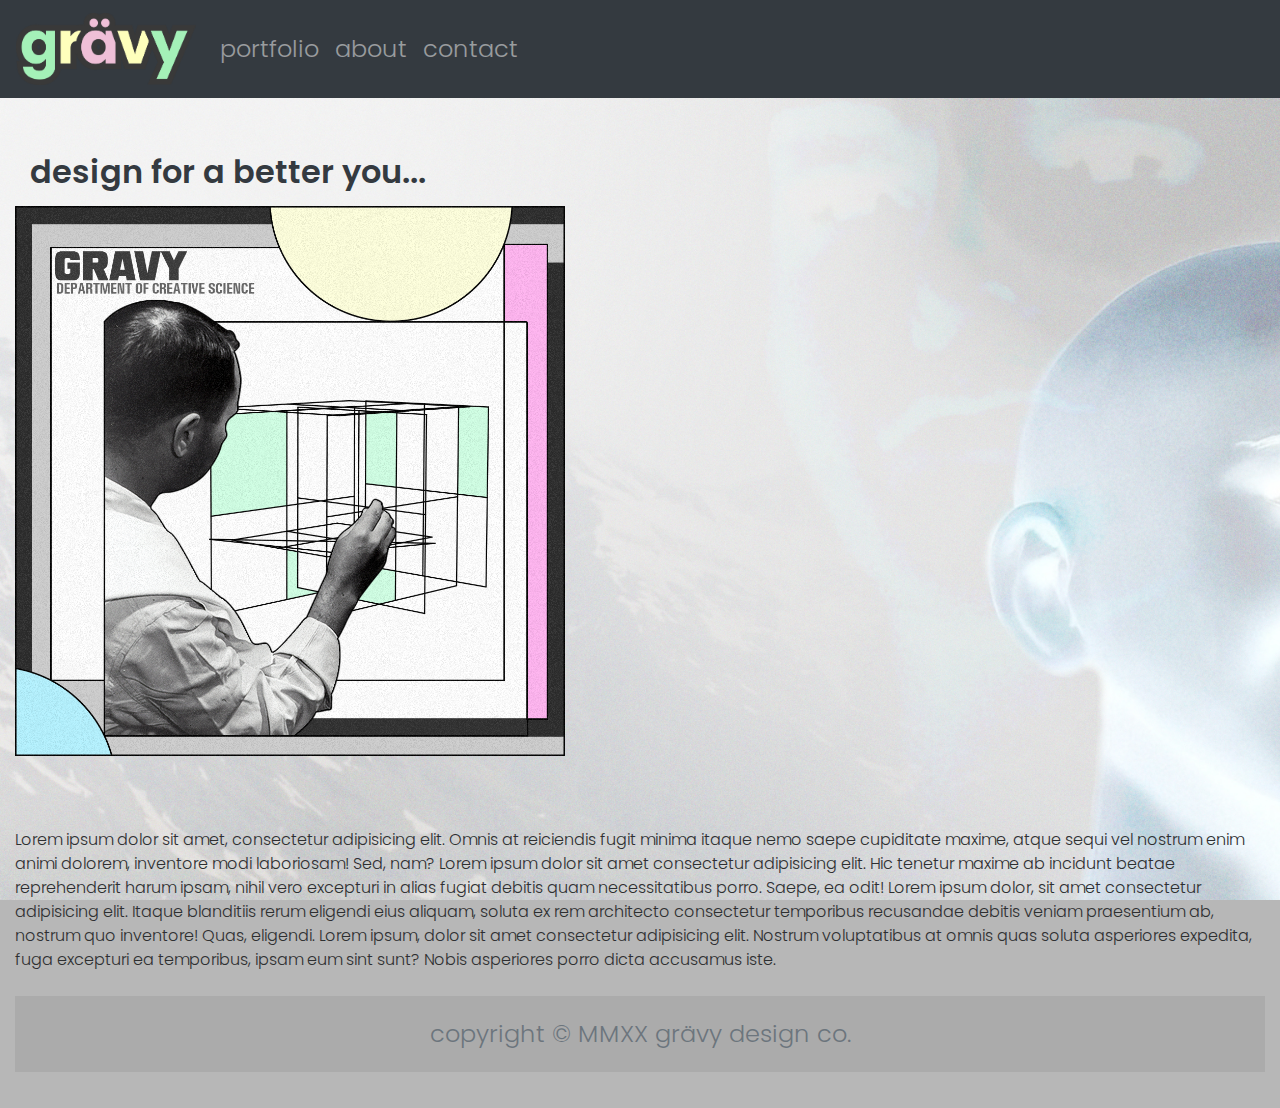
<file: index.html>
<!-- Andy Rez Portfolio -->
<!-- Main Page -->

<!DOCTYPE html>
<html lang="en-us">
    <!-- Poppins Font -->
    <link href="https://fonts.googleapis.com/css?family=Poppins:300,400,500,600,700&display=swap" rel="stylesheet">
    <!-- Bootstrap CSS -->
    <link rel="stylesheet" href="https://stackpath.bootstrapcdn.com/bootstrap/4.3.1/css/bootstrap.min.css" integrity="sha384-ggOyR0iXCbMQv3Xipma34MD+dH/1fQ784/j6cY/iJTQUOhcWr7x9JvoRxT2MZw1T" crossorigin="anonymous">
    <!-- CSS Assets -->
    <link rel="stylesheet" href=assets/style.css>

<head>
    <meta charset="UTF-8">
    <meta name="viewport" content="initial-scale=1, maximum-scale=1, user-scalable=no">
    <title>grävy design co. // home.</title>
</head>

    <body>
    <main>
    <nav class="navbar navbar-expand-lg navbar-dark bg-dark">
        <a class="navbar-brand" href="index.html"><img src="assets/images/logo for tees pastel rasta.png" alt="Logo" style="width:180px;"></a>
        <button class="navbar-toggler" type="button" data-toggle="collapse" data-target="#navbarNavAltMarkup" aria-controls="navbarNavAltMarkup" aria-expanded="false" aria-label="Toggle navigation">
            <span class="navbar-toggler-icon"></span>
        </button>
        <div class="collapse navbar-collapse" id="navbarNavAltMarkup">
        <div class="navbar-nav">  
            <a class="nav-item nav-link" href="portfolio.html">portfolio</a>
            <a class="nav-item nav-link" href="about.html">about</a>
            <a class="nav-item nav-link" href="contact.html">contact</a>
        </div>
        </div>
    </nav>

    <main class="container-fluid">  
        <div class="row">
            <div class="col-12 col-md-12 offset-md-0" id="spaceten">
            <section>
                <div style="padding: 20px;"></div>
            <h3 id="spaceten">design for a better you...</h3></section>
            <div id="spaceten">
            <a href="http://www.instagram.com/gravyhtx" target="_blank">
                <img src="assets/images/GravyScience.png" alt="GravyScience" id="sci">
            </a></div>
            </div>

            </section>
        </div> 
        </br></br>
        <div class="row">
            <div class="col-0">
            </div>
            <div style="font-size: 16px;">
            <div class="col-12">
                <section>
                Lorem ipsum dolor sit amet, consectetur adipisicing elit. Omnis at reiciendis fugit minima itaque nemo saepe cupiditate maxime, atque sequi vel nostrum enim animi dolorem, inventore modi laboriosam! Sed, nam? Lorem ipsum dolor sit amet consectetur adipisicing elit. Hic tenetur maxime ab incidunt beatae reprehenderit harum ipsam, nihil vero excepturi in alias fugiat debitis quam necessitatibus porro. Saepe, ea odit!
                Lorem ipsum dolor, sit amet consectetur adipisicing elit. Itaque blanditiis rerum eligendi eius aliquam, soluta ex rem architecto consectetur temporibus recusandae debitis veniam praesentium ab, nostrum quo inventore! Quas, eligendi. Lorem ipsum, dolor sit amet consectetur adipisicing elit. Nostrum voluptatibus at omnis quas soluta asperiores expedita, fuga excepturi ea temporibus, ipsam eum sint sunt? Nobis asperiores porro dicta accusamus iste.
                </section>   
                </br>   
            </div></div>
        <div class="col-0"> </div>
        </div>
    </main>

    <div class="container-fluid"> 
        <footer class="page-footer">
        <div class="boxed" style="text-align: center; padding: 20px;">  
            <span class="text-muted">copyright © MMXX grävy design co.</span>
        </div>
        </footer>
    </div>
    <br>
    </main>


    <!-- JavaScript Links -->
    <script src="https://code.jquery.com/jquery-3.4.1.slim.min.js" integrity="sha384-J6qa4849blE2+poT4WnyKhv5vZF5SrPo0iEjwBvKU7imGFAV0wwj1yYfoRSJoZ+n" crossorigin="anonymous"></script>
    <script src="https://cdn.jsdelivr.net/npm/popper.js@1.16.0/dist/umd/popper.min.js" integrity="sha384-Q6E9RHvbIyZFJoft+2mJbHaEWldlvI9IOYy5n3zV9zzTtmI3UksdQRVvoxMfooAo" crossorigin="anonymous"></script>
    <script src="https://stackpath.bootstrapcdn.com/bootstrap/4.4.1/js/bootstrap.min.js" integrity="sha384-wfSDF2E50Y2D1uUdj0O3uMBJnjuUD4Ih7YwaYd1iqfktj0Uod8GCExl3Og8ifwB6" crossorigin="anonymous"></script>

    </body>
</html>
</file>
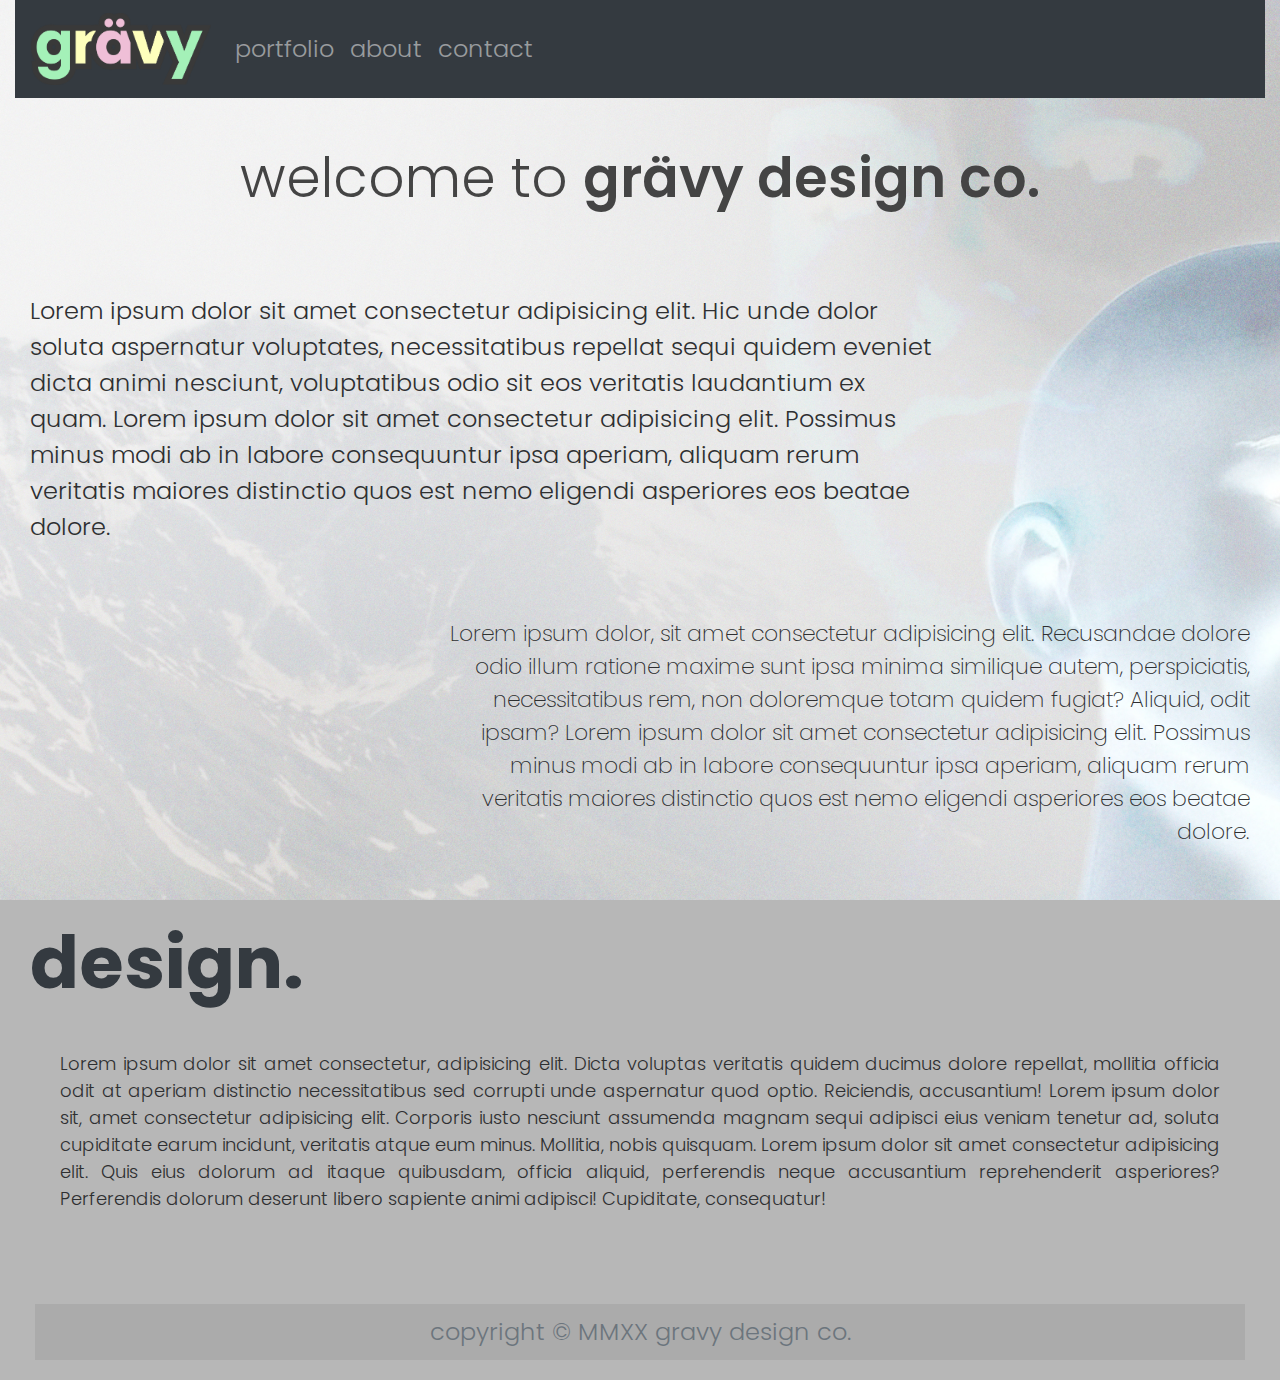
<file: about.html>
<!-- Andy Rez Portfolio -->
<!-- Main Page -->

<!DOCTYPE html>
<html lang="en-us">

    <!-- Poppins Font -->
    <link href="https://fonts.googleapis.com/css?family=Poppins:200,300,400,500,600,700&display=swap" rel="stylesheet">

    <!-- Bootstrap CSS -->
    <link rel="stylesheet" href="https://stackpath.bootstrapcdn.com/bootstrap/4.3.1/css/bootstrap.min.css" integrity="sha384-ggOyR0iXCbMQv3Xipma34MD+dH/1fQ784/j6cY/iJTQUOhcWr7x9JvoRxT2MZw1T" crossorigin="anonymous">

    <!-- CSS Assets -->
    <link rel="stylesheet" href=assets/style.css>

<head>

    <meta charset="UTF-8">
    <meta name="viewport" content="initial-scale=1, maximum-scale=1, user-scalable=no">

    <title>grävy design co. // about.</title>

</head>

    <body>
        <div class="container-fluid">
       
            <nav class="navbar navbar-expand-lg navbar-dark bg-dark">
                <a class="navbar-brand" href="index.html"><img src="assets/images/logo for tees pastel rasta.png" alt="Logo" style="width:180px;"></a>
                <button class="navbar-toggler" type="button" data-toggle="collapse" data-target="#navbarNavAltMarkup" aria-controls="navbarNavAltMarkup" aria-expanded="false" aria-label="Toggle navigation">
                    <span class="navbar-toggler-icon"></span>
                </button>
                <div class="collapse navbar-collapse" id="navbarNavAltMarkup">
                <div class="navbar-nav">

                    
                    <a class="nav-item nav-link" href="portfolio.html">portfolio</a>
                    <a class="nav-item nav-link" href="about.html">about</a>
                    <a class="nav-item nav-link" href="contact.html">contact</a>
                  

                </div>
                </div>
            </div>
        </nav>
    
        <main class="container-fluid">  

            <div class="container-fluid"> 
                <br class="col-12 col-md-10 offset-md-1">


           

                <div class="center othercolor">             
                <h1 class="display-4" id="spaceten"><div style="margin: 10px;">welcome to <p class="bigger1">grävy design co.</p></div> </h1>   
                </div>
                
            </br></br>

                </div>
            </div>
            
            <div class="container-fluid">
                    <div class="row">


                <div class="col-9"><div style="text-align: left;">

                    Lorem ipsum dolor sit amet consectetur adipisicing elit. Hic unde dolor soluta aspernatur voluptates, necessitatibus repellat sequi quidem eveniet dicta animi nesciunt, voluptatibus odio sit eos veritatis laudantium ex quam. Lorem ipsum dolor sit amet consectetur adipisicing elit. Possimus minus modi ab in labore consequuntur ipsa aperiam, aliquam rerum veritatis maiores distinctio quos est nemo eligendi asperiores eos beatae dolore.
                    </div></div>
                    </div>
            </div>

        </br></br>

            <div class="container-fluid">
                <div class="row">
                    <div class="col-4"></div>
                <div class="col-8 tiny"><div style="text-align: right;">
                    Lorem ipsum dolor, sit amet consectetur adipisicing elit. Recusandae dolore odio illum ratione maxime sunt ipsa minima similique autem, perspiciatis, necessitatibus rem, non doloremque totam quidem fugiat? Aliquid, odit ipsam? Lorem ipsum dolor sit amet consectetur adipisicing elit. Possimus minus modi ab in labore consequuntur ipsa aperiam, aliquam rerum veritatis maiores distinctio quos est nemo eligendi asperiores eos beatae dolore.
                    </div> 
                    </div>
                </div>

            </br> </br> 
            <div class="container-fluid">
                <div class="row">
            <div class="othercolor">   
                 
                <h2><div style="font-size: 72px;">design.</div></h2>
            </div></div>
            </br>
        
            <div class="container-fluid">
                <div class="row">
                    <div style="text-align: justify; font-size: 18px;">
                    
                        <div class="col-md-12">
                        
                    Lorem ipsum dolor sit amet consectetur, adipisicing elit. Dicta voluptas veritatis quidem ducimus dolore repellat, mollitia officia odit at aperiam distinctio necessitatibus sed corrupti unde aspernatur quod optio. Reiciendis, accusantium! Lorem ipsum dolor sit, amet consectetur adipisicing elit. Corporis iusto nesciunt assumenda magnam sequi adipisci eius veniam tenetur ad, soluta cupiditate earum incidunt, veritatis atque eum minus. Mollitia, nobis quisquam. Lorem ipsum dolor sit amet consectetur adipisicing elit. Quis eius dolorum ad itaque quibusdam, officia aliquid, perferendis neque accusantium reprehenderit asperiores? Perferendis dolorum deserunt libero sapiente animi adipisci! Cupiditate, consequatur!
                    </div>
                    <div class="col"></div>
                </div>
            
            </div></div></div>
        </main>

        </br></br>
        <div class="container-fluid"> 

            <footer class="page-footer">

              <div style="text-align: center; padding: 20px;">
                <div class="boxed">
                    
                  <span class="text-muted">copyright © MMXX gravy design co.</span>
                
                </div>
              </div>
          </footer>
        </div>



            
    <!-- JavaScript Links -->
    <script src="https://code.jquery.com/jquery-3.4.1.slim.min.js" integrity="sha384-J6qa4849blE2+poT4WnyKhv5vZF5SrPo0iEjwBvKU7imGFAV0wwj1yYfoRSJoZ+n" crossorigin="anonymous"></script>
    <script src="https://cdn.jsdelivr.net/npm/popper.js@1.16.0/dist/umd/popper.min.js" integrity="sha384-Q6E9RHvbIyZFJoft+2mJbHaEWldlvI9IOYy5n3zV9zzTtmI3UksdQRVvoxMfooAo" crossorigin="anonymous"></script>
    <script src="https://stackpath.bootstrapcdn.com/bootstrap/4.4.1/js/bootstrap.min.js" integrity="sha384-wfSDF2E50Y2D1uUdj0O3uMBJnjuUD4Ih7YwaYd1iqfktj0Uod8GCExl3Og8ifwB6" crossorigin="anonymous"></script>

    </body>
</html>
</file>
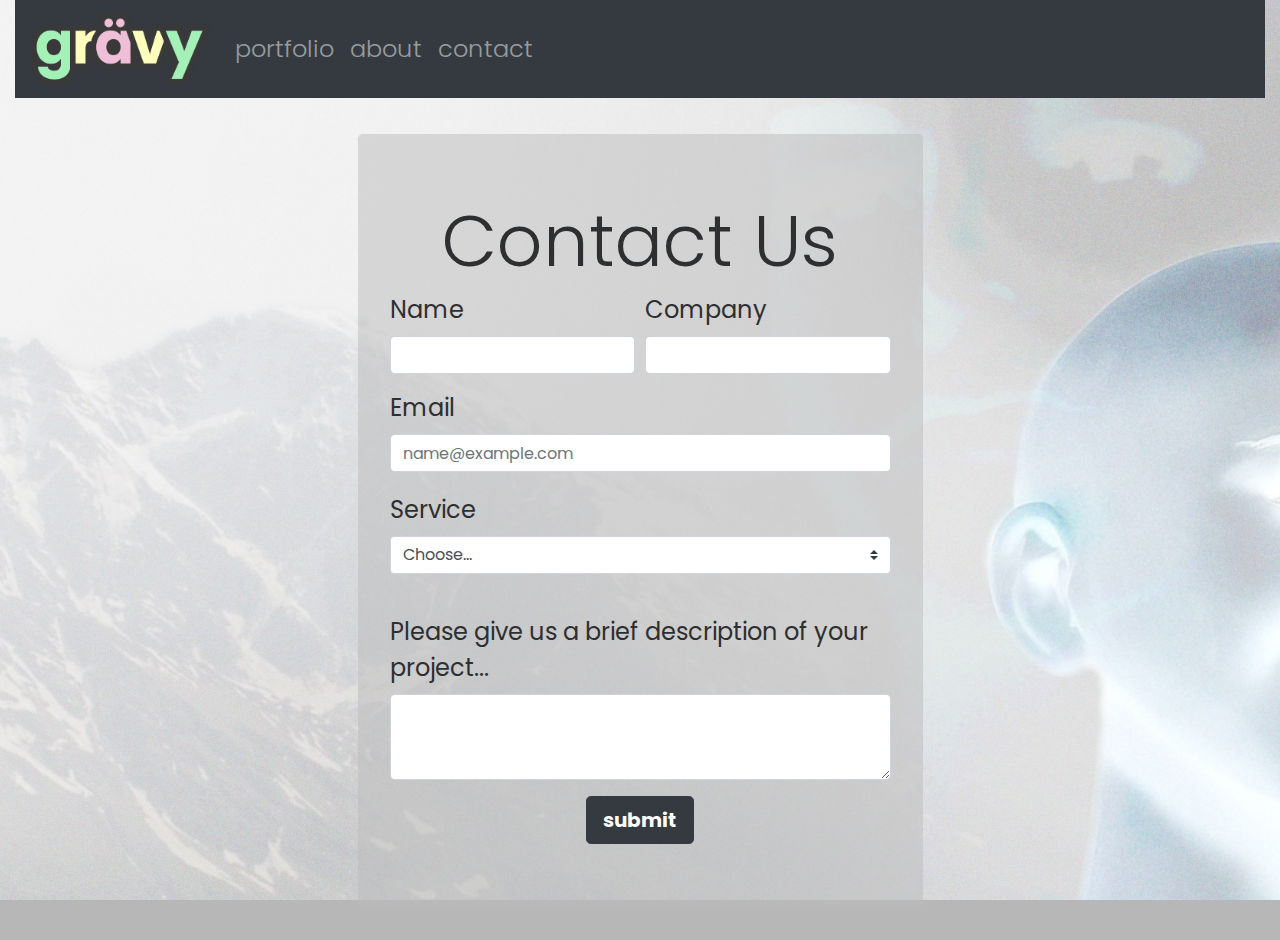
<file: contact.html>
<!-- Andy Rez Portfolio -->
<!-- Main Page -->

<!DOCTYPE html>
<html lang="en-us">

    <!-- Poppins Font -->
    <link rel="stylesheet" href="https://fonts.googleapis.com/css?family=Poppins">

    <!-- Bootstrap CSS -->
    <link rel="stylesheet" href="https://stackpath.bootstrapcdn.com/bootstrap/4.3.1/css/bootstrap.min.css" integrity="sha384-ggOyR0iXCbMQv3Xipma34MD+dH/1fQ784/j6cY/iJTQUOhcWr7x9JvoRxT2MZw1T" crossorigin="anonymous">

    <!-- CSS Assets -->
    <link rel="stylesheet" href=assets/style.css>

<head>

    <meta charset="UTF-8">
    <meta name="viewport" content="initial-scale=1, maximum-scale=1, user-scalable=no">

    <title>Grävy Design Co.</title>

</head>

    <body>
        <div class="container-fluid">
            
            <nav class="navbar navbar-expand-lg navbar-dark bg-dark">
                <a class="navbar-brand" href="index01.html"><img src="assets/images/logo for tees pastel rasta.png" alt="Logo" style="width:180px;"></a>
                <button class="navbar-toggler" type="button" data-toggle="collapse" data-target="#navbarNavAltMarkup" aria-controls="navbarNavAltMarkup" aria-expanded="false" aria-label="Toggle navigation">
                    <span class="navbar-toggler-icon"></span>
                </button>
                <div class="collapse navbar-collapse" id="navbarNavAltMarkup">
                <div class="navbar-nav">

                    
                    <a class="nav-item nav-link" href="portfolio.html" target="_blank">portfolio</a>
                    <a class="nav-item nav-link" href="about.html">about</a>
                    <a class="nav-item nav-link" href="contact.html">contact</a>
                  

                </div>
                </div>
        </nav>
    </br>
        <main class="container-fluid">  


        <div class="container-fluid"> 

            <div class="col-12 col-md-6 offset-md-3">
            
            <div class="jumbotron">
            <div class="center">     
                
                <h1 class="display-3"> Contact Us</h1>   
            </div>
            

     
        <form>
            

            <!-- name + company -->
            <div class="form-row">
                <div class="form-group col-md-6">
                  <label for="name"><b>Name</b></label>
                  <input type="name" class="form-control" id="company">
                </div>
                <div class="form-group col-md-6">
                  <label for="company"><b>Company</b></label>
                  <input type="company" class="form-control" id="company">
                </div>
              </div>


            <!-- email -->

            <div class="form-group">
                <label for="email"><b>Email</b></label>
                <input type="email" class="form-control" id="email" placeholder="name@example.com">
            </div>


            <!-- service -->
        
        <!-- <b> What service are you inquiring about? </b> -->

            
       
            <label class="my-1 mr-2" for="service"><b>Service</b></label>

            <select class="custom-select my-1 mr-sm-2" id="service">
            
              <option selected>Choose...</option>
              <option value="1">Graphic Design</option>
              <option value="2">Web Design</option>
              <option value="3">Product Design</option>
              <option value="4">Other</option>

            </select>
<!-- 
            <div class="form-check">
                <input class="form-check-input" type="radio" name="service" id="service1" value="option1" checked>
                <label class="form-check-label" for="service1">
                  Graphic Design
                </label>
            </div>

            <div class="form-check">
                <input class="form-check-input" type="radio" name="service" id="service2" value="option2">
                <label class="form-check-label" for="service2">
                  Web Design
                </label>
            </div>

            <div class="form-check">
                    <input class="form-check-input" type="radio" name="service" id="service3" value="option3">
                <label class="form-check-label" for="service3">
                  Product Design
                </label>
            </div>

                <div class="form-check">
                    <input class="form-check-input" type="radio" name="service" id="service4" value="option4">
                <label class="form-check-label" for="service4">
                    Other
                </label>
            </div>
        -->
    </br>        </br>
            <!-- description -->

        
            <div class="form-group">
                <label for="description"><b>Please give us a brief description of your project...</b></label>
                <textarea class="form-control" id="description" rows="3"></textarea>
            </div>

            
            <!-- Submit -->

            <div class="center">
            <button type="submit" class="btn btn-lg btn-dark"><b>submit</b></button>
            </div>

        </form>

        
        </div>
        </div>
        </div>
        </main>
          


              <!-- JavaScript Links -->
    <script src="https://code.jquery.com/jquery-3.4.1.slim.min.js" integrity="sha384-J6qa4849blE2+poT4WnyKhv5vZF5SrPo0iEjwBvKU7imGFAV0wwj1yYfoRSJoZ+n" crossorigin="anonymous"></script>
    <script src="https://cdn.jsdelivr.net/npm/popper.js@1.16.0/dist/umd/popper.min.js" integrity="sha384-Q6E9RHvbIyZFJoft+2mJbHaEWldlvI9IOYy5n3zV9zzTtmI3UksdQRVvoxMfooAo" crossorigin="anonymous"></script>
    <script src="https://stackpath.bootstrapcdn.com/bootstrap/4.4.1/js/bootstrap.min.js" integrity="sha384-wfSDF2E50Y2D1uUdj0O3uMBJnjuUD4Ih7YwaYd1iqfktj0Uod8GCExl3Og8ifwB6" crossorigin="anonymous"></script>

    </body>
</html>
</file>
